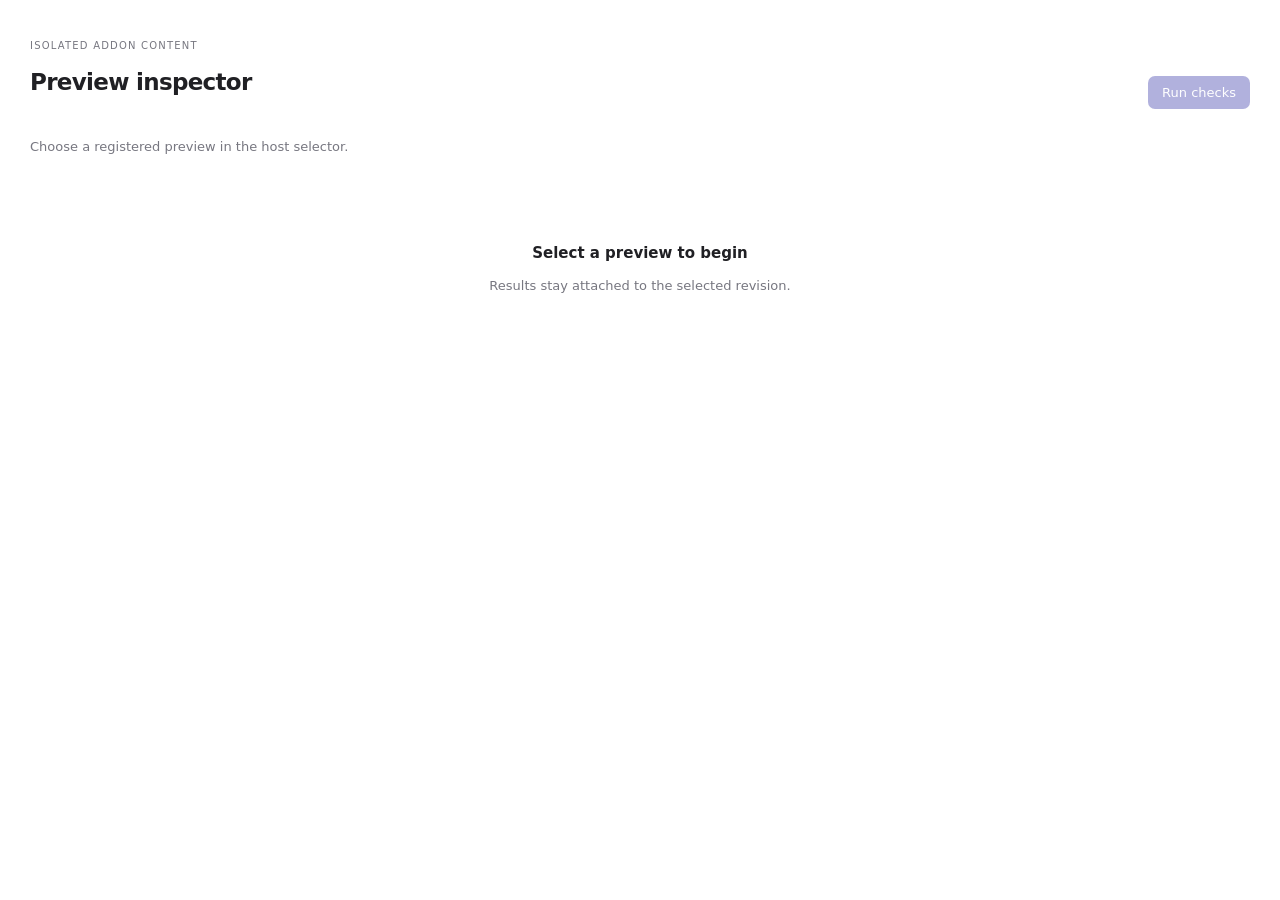
<file: docs/previews/pv07-r2/page.html>
<!doctype html><html lang="en"><head><meta charset="utf-8"><meta name="viewport" content="width=device-width, initial-scale=1"><title>Preview inspector</title><style>
:root{font-family:Inter,system-ui,sans-serif;color:#202024;background:#fff;font-size:13px;color-scheme:light}*{box-sizing:border-box}body{margin:0;padding:30px}h1{font-size:23px;font-weight:600;margin:8px 0 28px;letter-spacing:-.03em}h2{font-size:15px;font-weight:600}.eyebrow{font-size:10px;letter-spacing:.12em;color:#777780}button{font:inherit;border:0;background:#f2f2f6;border-radius:7px;padding:9px 14px;cursor:pointer}button.primary{background:#5454b5;color:white}button:disabled{opacity:.45;cursor:default}.row{display:flex;justify-content:space-between;align-items:center;gap:16px}.muted{color:#777780;line-height:1.7}.empty{padding:60px 12px;text-align:center}.tabs{display:flex;gap:24px;border-bottom:1px solid #e7e7ed;margin-top:26px;overflow:auto}.tabs button{background:none;border-radius:0;border-bottom:2px solid transparent;padding:12px 0;white-space:nowrap;color:#777780}.tabs button.active{color:inherit;border-color:currentColor}.check{display:flex;gap:12px;padding:17px 0;border-bottom:1px solid #eeeef2;font-size:12px}.check span:nth-child(2){flex:1}.note{padding:28px 0;line-height:1.8;min-height:150px}#error{color:#a74742;line-height:1.7;overflow-wrap:anywhere}pre{white-space:pre-wrap;overflow-wrap:anywhere;max-height:250px;overflow:auto;font-size:11px}html.dark{color:#e7e7eb;background:#19191d;color-scheme:dark}.dark button{background:#2b2b32;color:inherit}.dark button.primary{background:#6b6bc5}.dark .tabs,.dark .check{border-color:#33333b}@media(max-width:600px){body{padding:20px}.row{align-items:flex-start}.tabs{gap:18px}}button:focus-visible{outline:2px solid #7777cc;outline-offset:3px}
</style></head><body><p class="eyebrow">ISOLATED ADDON CONTENT</p><div class="row"><h1>Preview inspector</h1><button id="run" class="primary" disabled>Run checks</button></div><p id="target" class="muted">Choose a registered preview in the host selector.</p><p id="error" role="alert"></p><section id="empty" class="empty"><h2>Select a preview to begin</h2><p class="muted">Results stay attached to the selected revision.</p></section><section id="report" hidden><div class="row"><h2 id="report-title"></h2><span class="muted"><span id="check-status">Inspection ready</span></span></div><div class="tabs" id="tabs"><button class="active">Checks</button><button>Visual evidence</button><button>Console</button><button>Model opinion</button></div><div id="evidence"></div></section><script>
let port,selected,report,tab='Checks';const pending=new Map();const $=s=>document.querySelector(s);
function rpc(method,params={}){return new Promise((resolve,reject)=>{if(!port)return reject(Error('Host bridge unavailable'));const request_id=crypto.randomUUID();pending.set(request_id,{resolve,reject});port.postMessage({bridge_version:1,request_id,method,params});setTimeout(()=>{if(pending.has(request_id)){pending.delete(request_id);reject(Error('Host response timed out'))}},20000)})}
function text(tag,value,cls){const e=document.createElement(tag);e.textContent=value;if(cls)e.className=cls;return e}
function render(){const box=$('#evidence');box.replaceChildren();if(!report)return;if(tab==='Checks'){for(const c of report.checks){const row=text('div','', 'check');row.append(text('span',c.passed?'✓':'△'),text('span',c.name),text('span',c.passed?'Pass':'Review','muted'));box.append(row)}box.append(text('p',report.scope,'muted'))}else if(tab==='Visual evidence'&&report.screenshot?.mime==='image/jpeg'){
const figure=text('figure','');figure.style.margin='20px 0';const image=document.createElement('img');image.src='data:image/jpeg;base64,'+report.screenshot.base64;image.onload=()=>void rpc('resize',{height:Math.max(520,Math.min(1400,document.body.scrollHeight+30))});image.alt='Isolated rendering of the selected preview revision';image.style.cssText='width:100%;height:auto;border:1px solid #8884;border-radius:8px';figure.append(image,text('figcaption',`${report.screenshot.width} × ${report.screenshot.height} · viewport capture`,'muted'));box.append(figure,text('p',report.scope,'muted'));
}else if(tab==='Console'&&report.console){
const entries=report.console.entries||[];box.append(text('p',entries.length?`${entries.length} captured entries`:'No console messages during the bounded capture.','muted'));for(const entry of entries){const row=text('div','', 'check');row.append(text('strong',entry.level),text('span',entry.message));box.append(row)}if(report.console.dropped)box.append(text('p',`${report.console.dropped} additional entries omitted`,'muted'));
}else{const descriptions={'Visual evidence':'No screenshot was captured. This report checks the selected source, not rendered layout.','Console':'No browser console capture is attached to this source-only inspection.','Model opinion':'Model review has not run. No paid model service is called.'};box.append(text('div',tab==='Model opinion'?descriptions[tab]:(report.browser_error||descriptions[tab]),'note muted'))}}
async function refresh(){try{selected=await rpc('read_selected');report=null;$('#report').hidden=true;$('#empty').hidden=false;const ready=selected.target;$('#run').disabled=!ready;$('#target').textContent=ready?`${ready.title} · revision ${ready.revision}`:'Choose a registered preview in the host selector.'}catch(e){$('#error').textContent=String(e)}}
addEventListener('message',e=>{if(e.source!==parent||e.data?.type!=='metteur-addon-connect'||!e.ports[0]||port)return;port=e.ports[0];port.onmessage=ev=>{const m=ev.data;if(m.type==='target-changed'){void refresh();return}if(m.type==='theme'){document.documentElement.classList.toggle('dark',m.mode==='dark');return}const p=pending.get(m.request_id);if(!p)return;pending.delete(m.request_id);m.error?p.reject(Error(m.error)):p.resolve(m.result)};port.start();void refresh()});
$('#run').onclick=async()=>{const b=$('#run');b.disabled=true;b.textContent='Checking…';$('#error').textContent='';try{report=await rpc('inspect_selected');$('#empty').hidden=true;$('#report').hidden=false;$('#report-title').textContent=`${report.target.title} · revision ${report.target.revision}`;$('#check-status').textContent=report.browser_checks==='completed'?'Source + browser capture complete':'Source checks complete · browser '+report.browser_checks;render();await rpc('resize',{height:Math.max(520,Math.min(1400,document.body.scrollHeight+30))})}catch(e){$('#error').textContent=String(e)}finally{b.disabled=false;b.textContent='Run checks'}};
$('#tabs').onclick=e=>{if(e.target.tagName!=='BUTTON')return;tab=e.target.textContent;for(const b of $('#tabs').children)b.classList.toggle('active',b===e.target);render();void rpc('resize',{height:Math.max(520,Math.min(1400,document.body.scrollHeight+30))})};
</script></body></html>
</file>
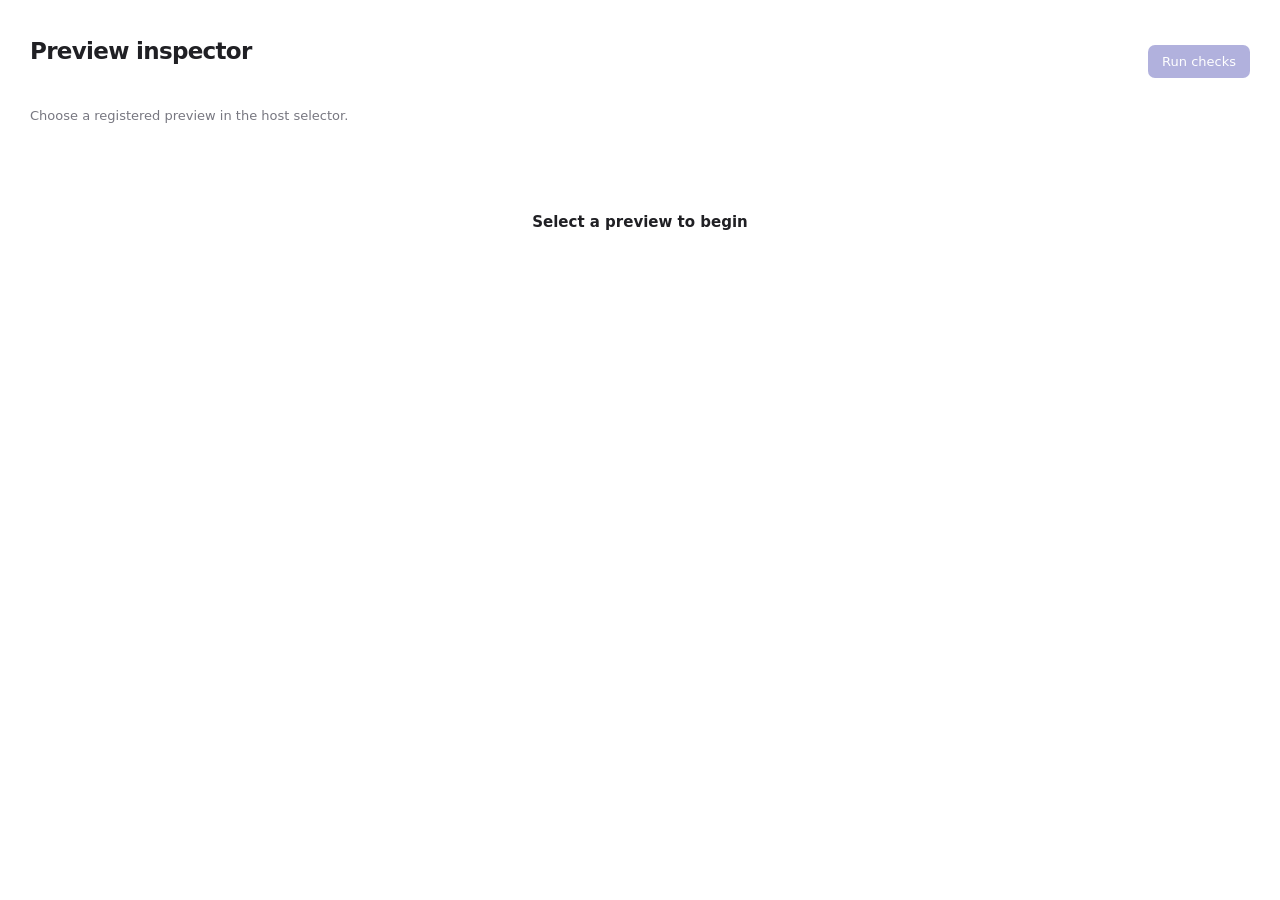
<file: examples/addons/preview-inspector/page.html>
<!doctype html><html lang="en"><head><meta charset="utf-8"><meta name="viewport" content="width=device-width, initial-scale=1"><title>Preview inspector</title><style>
:root{font-family:Inter,system-ui,sans-serif;color:#202024;background:#fff;font-size:13px;color-scheme:light}*{box-sizing:border-box}body{margin:0;padding:30px}h1{font-size:23px;font-weight:600;margin:8px 0 28px;letter-spacing:-.03em}h2{font-size:15px;font-weight:600}.eyebrow{font-size:10px;letter-spacing:.12em;color:#777780}button{font:inherit;border:0;background:#f2f2f6;border-radius:7px;padding:9px 14px;cursor:pointer}button.primary{background:#5454b5;color:white}button:disabled{opacity:.45;cursor:default}.row{display:flex;justify-content:space-between;align-items:center;gap:16px}.muted{color:#777780;line-height:1.7}.empty{padding:60px 12px;text-align:center}.tabs{display:flex;gap:24px;border-bottom:1px solid #e7e7ed;margin-top:26px;overflow:auto}.tabs button{background:none;border-radius:0;border-bottom:2px solid transparent;padding:12px 0;white-space:nowrap;color:#777780}.tabs button.active{color:inherit;border-color:currentColor}.check{display:flex;gap:12px;padding:17px 0;border-bottom:1px solid #eeeef2;font-size:12px}.check span:nth-child(2){flex:1}.note{padding:28px 0;line-height:1.8;min-height:150px}#error{color:#a74742;line-height:1.7;overflow-wrap:anywhere}pre{white-space:pre-wrap;overflow-wrap:anywhere;max-height:250px;overflow:auto;font-size:11px}html.dark{color:#e7e7eb;background:#19191d;color-scheme:dark}.dark button{background:#2b2b32;color:inherit}.dark button.primary{background:#6b6bc5}.dark .tabs,.dark .check{border-color:#33333b}@media(max-width:600px){body{padding:20px}.row{align-items:flex-start}.tabs{gap:18px}}summary{cursor:pointer;padding:12px 0;color:#777780}button:focus-visible{outline:2px solid #7777cc;outline-offset:3px}
</style></head><body><div class="row"><h1>Preview inspector</h1><button id="run" class="primary" disabled>Run checks</button></div><p id="target" class="muted">Choose a registered preview in the host selector.</p><p id="error" role="alert"></p><section id="empty" class="empty"><h2>Select a preview to begin</h2></section><section id="report" hidden><div class="row"><h2 id="report-title"></h2><span class="muted"><span id="check-status">Inspection ready</span></span></div><div class="tabs" id="tabs"><button class="active">Checks</button><button>Visual evidence</button><button>Console</button><button>Model opinion</button></div><div id="evidence"></div></section><script>
let port,selected,report,tab='Checks';const pending=new Map();const $=s=>document.querySelector(s);
function rpc(method,params={}){return new Promise((resolve,reject)=>{if(!port)return reject(Error('Host bridge unavailable'));const request_id=crypto.randomUUID();pending.set(request_id,{resolve,reject});port.postMessage({bridge_version:1,request_id,method,params});setTimeout(()=>{if(pending.has(request_id)){pending.delete(request_id);reject(Error('Host response timed out'))}},method==='inspect_selected'?65000:20000)})}
function text(tag,value,cls){const e=document.createElement(tag);e.textContent=value;if(cls)e.className=cls;return e}
function scopeDetails(){const d=text('details','');d.append(text('summary','Inspection scope'),text('p',report.scope,'muted'));return d}
function render(){const box=$('#evidence');box.replaceChildren();if(!report)return;if(tab==='Checks'){for(const c of report.checks){const row=text('div','', 'check');row.append(text('span',c.passed?'✓':'△'),text('span',c.name),text('span',c.passed?'Pass':'Review','muted'));box.append(row)}box.append(scopeDetails())}else if(tab==='Visual evidence'&&report.screenshot?.mime==='image/jpeg'){
const figure=text('figure','');figure.style.margin='20px 0';const image=document.createElement('img');image.src='data:image/jpeg;base64,'+report.screenshot.base64;image.onload=()=>void rpc('resize',{height:Math.max(520,Math.min(1400,document.body.scrollHeight+30))});image.alt='Isolated rendering of the selected preview revision';image.style.cssText='width:100%;height:auto;border:1px solid #8884;border-radius:8px';figure.append(image,text('figcaption',`${report.screenshot.width} × ${report.screenshot.height} · viewport capture`,'muted'));box.append(figure,scopeDetails());
}else if(tab==='Model opinion'&&report.model_status==='completed'&&report.model_opinion){
const opinion=report.model_opinion;box.append(text('p',opinion.summary,'note'));for(const finding of opinion.findings||[])box.append(text('p',finding,'muted'));box.append(text('p',`${opinion.model} · ${opinion.scope}`,'muted'));
}else if(tab==='Console'&&report.console){
const entries=report.console.entries||[];box.append(text('p',entries.length?`${entries.length} captured entries`:'No console messages during the bounded capture.','muted'));for(const entry of entries){const row=text('div','', 'check');row.append(text('strong',entry.level),text('span',entry.message));box.append(row)}if(report.console.dropped)box.append(text('p',`${report.console.dropped} additional entries omitted`,'muted'));
}else{const descriptions={'Visual evidence':'No screenshot was captured. This report checks the selected source, not rendered layout.','Console':'No browser console capture is attached to this source-only inspection.','Model opinion':`Model review: ${report.model_status||'not_run'}. The host operator configures the model and its budget.`};box.append(text('div',tab==='Model opinion'?descriptions[tab]:(report.browser_error||descriptions[tab]),'note muted'))}}
async function refresh(){try{selected=await rpc('read_selected');report=null;$('#report').hidden=true;$('#empty').hidden=false;const ready=selected.target;$('#run').disabled=!ready;$('#target').textContent=ready?`${ready.title} · revision ${ready.revision}`:'Choose a registered preview in the host selector.'}catch(e){$('#error').textContent=String(e)}}
addEventListener('message',e=>{if(e.source!==parent||e.data?.type!=='metteur-addon-connect'||!e.ports[0]||port)return;port=e.ports[0];port.onmessage=ev=>{const m=ev.data;if(m.type==='target-changed'){void refresh();return}if(m.type==='theme'){document.documentElement.classList.toggle('dark',m.mode==='dark');return}const p=pending.get(m.request_id);if(!p)return;pending.delete(m.request_id);m.error?p.reject(Error(m.error)):p.resolve(m.result)};port.start();void refresh()});
$('#run').onclick=async()=>{const b=$('#run');b.disabled=true;b.textContent='Checking…';$('#error').textContent='';try{report=await rpc('inspect_selected');$('#empty').hidden=true;$('#report').hidden=false;$('#report-title').textContent=`${report.target.title} · revision ${report.target.revision}`;$('#check-status').textContent=report.browser_checks==='completed'?'Source + browser capture complete':'Source checks complete · browser '+report.browser_checks;render();await rpc('resize',{height:Math.max(520,Math.min(1400,document.body.scrollHeight+30))})}catch(e){$('#error').textContent=String(e)}finally{b.disabled=false;b.textContent='Run checks'}};
$('#tabs').onclick=e=>{if(e.target.tagName!=='BUTTON')return;tab=e.target.textContent;for(const b of $('#tabs').children)b.classList.toggle('active',b===e.target);render();void rpc('resize',{height:Math.max(520,Math.min(1400,document.body.scrollHeight+30))})};
</script></body></html>
</file>
